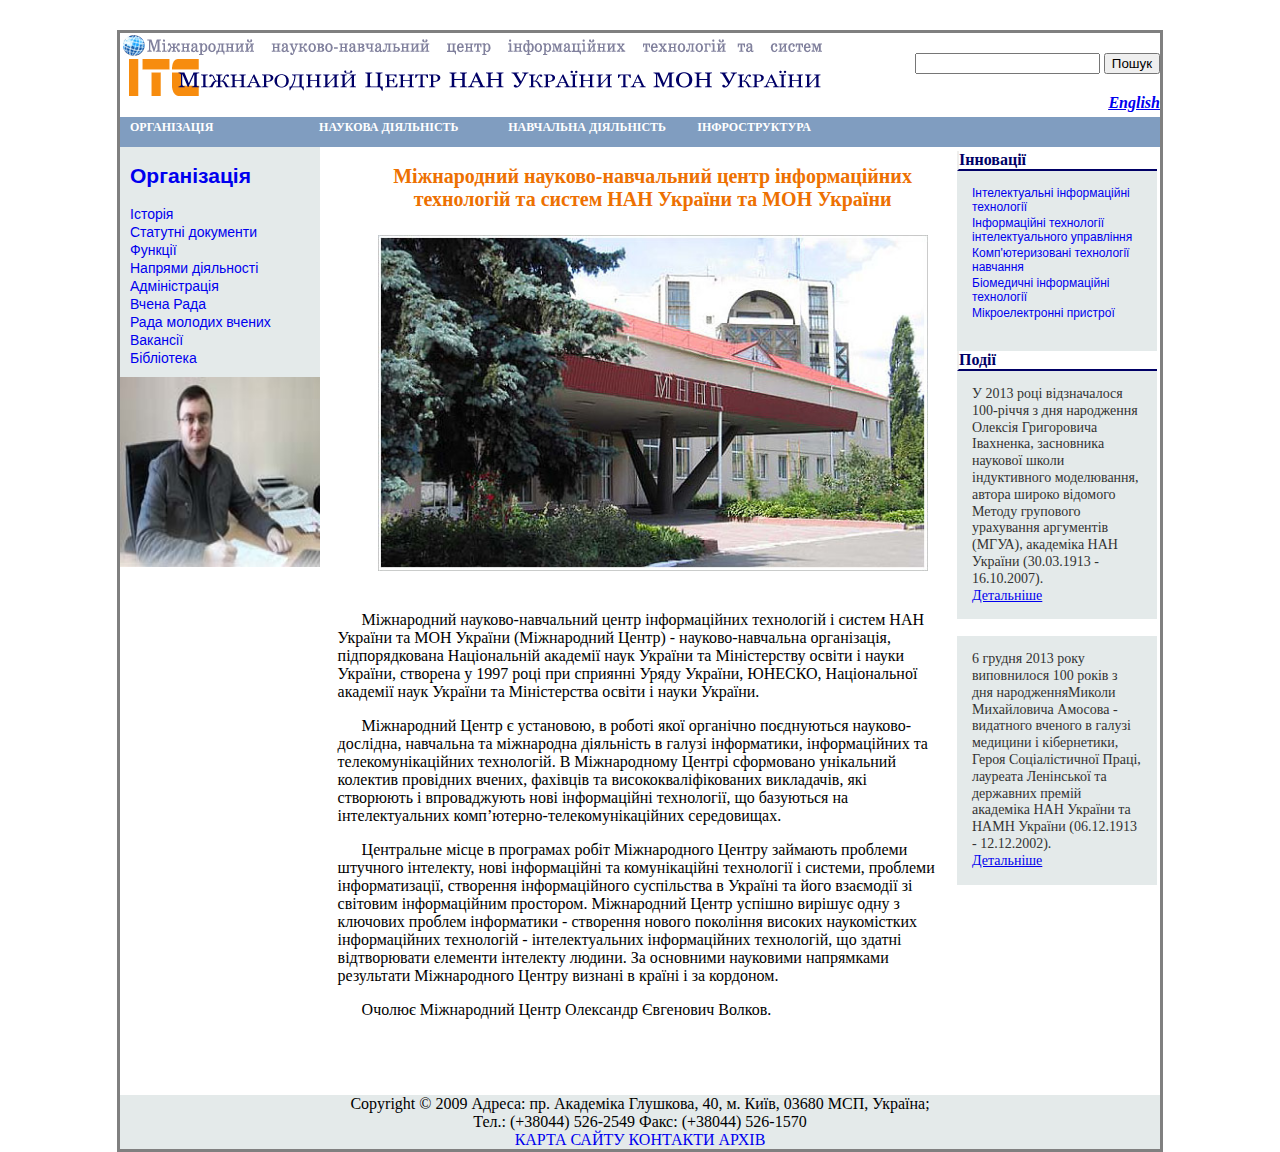
<file: index.html>
<!DOCTYPE html>
<html lang="uk">

<head>
    <meta charset="UTF-8">
    <meta http-equiv="X-UA-Compatible" content="IE=edge">
    <meta name="viewport" content="width=device-width, initial-scale=1.0">
    <link rel="stylesheet" href="css/style.css">
    <title>Міжнародний Центр ІТС</title>
</head>

<body>
    <header>
        <div class="header__header">
        <div class="header__logo-wrapper">
            <img src="img/top-card-ua.gif" alt="" class="header__logo">
        </div>
        <div class="header__search--wrapper">
            <form>
                <input type="text" name=text" class="search" placeholder"Search here!">
                <input type="submit" name="submit" class="submit" value="Пошук">
            </form>
            <div class="header__search--a">
                <a href="index.html">English</a>
            </div>
        </div>
    </div>
        <div class="header__nav-bar">
            <div> <a href="#">ОРГАНІЗАЦІЯ</a></div>
            <div> <a href="#">НАУКОВА ДІЯЛЬНІСТЬ</a></div>
            <div> <a href="#">НАВЧАЛЬНА ДІЯЛЬНІСТЬ</a></div>
            <div> <a href="#">ІНФРОСТРУКТУРА</a></div>
        </div>
    </header>
    <main class="main">
        <div class="main__left-bar">
            <div class="main__left-bar-a">
            <h2>
                <a href="#">Організація</a>
            </h2>
            <div>
                <a href="#">Історія</a>
            </div>
            <div>
                <a href="#">Статутні документи</a>
            </div>
            <div>
                <a href="#">Функції</a>
            </div>
            <div>
                <a href="#">Напрями діяльності</a>
            </div>
            <div>
                <a href="#">Адміністрація</a>
            </div>
            <div>
                <a href="#">Вчена Рада</a>
            </div>
            <div>
                <a href="#">Рада молодих вчених</a>
            </div>
            <div>
                <a href="#">Вакансії</a>
            </div>
            <div>
                <a href="#">Бібліотека</a>
            </div>
            </div>
            <div> 
                <img src="img/ua-left-bar.jpg" alt="#"> 
            </div>
        </div>
        <div class="main__center-bar">
            <h1>Міжнародний науково-навчальний центр інформаційних технологій та систем НАН України та МОН України</h1>
            <div class="main__center-img">
                <img src="img/logo.jpg" alt="">
            </div>
            <div class="main__center-text">
                <p>Міжнародний науково-навчальний центр інформаційних технологій і систем НАН України та МОН України
                (Міжнародний Центр) - науково-навчальна організація, підпорядкована Національній академії наук України
                та Міністерству освіти і науки України, створена у 1997 році при сприянні Уряду України, ЮНЕСКО,
                Національної академії наук України та Міністерства освіти і науки України.
                </p>
                <p>Міжнародний Центр є установою, в роботі якої органічно поєднуються науково-дослідна, навчальна та
                міжнародна діяльність в галузі інформатики, інформаційних та телекомунікаційних технологій. В
                Міжнародному Центрі сформовано унікальний колектив провідних вчених, фахівців та висококваліфікованих
                викладачів, які створюють і впроваджують нові інформаційні технології, що базуються на інтелектуальних
                комп’ютерно-телекомунікаційних середовищах.</p>
                <p>Центральне місце в програмах робіт Міжнародного Центру займають проблеми штучного інтелекту, нові
                інформаційні та комунікаційні технології і системи, проблеми інформатизації, створення інформаційного
                суспільства в Україні та його взаємодії зі світовим інформаційним простором. Міжнародний Центр успішно
                вирішує одну з ключових проблем інформатики - створення нового покоління високих наукомістких
                інформаційних технологій - інтелектуальних інформаційних технологій, що здатні відтворювати елементи
                інтелекту людини. За основними науковими напрямками результати Міжнародного Центру визнані в країні і за
                кордоном.</p>
               
                <p>Очолює Міжнародний Центр Олександр Євгенович Волков.</p>
            </div>
        </div>
        <div class="main__right-bar">
            <h2>
                Інновації
            </h2>
            <div class="main__right-bar-a-wrapper">
                <a href="#">Інтелектуальні інформаційні технології</a>
                <a href="#">Інформаційні технології інтелектуального управління</a>
                <a href="#">Комп'ютеризовані технології навчання</a>
                <a href="#">Біомедичні інформаційні технології</a>
                <a href="#">Мікроелектронні пристрої</a>
            </div>
            <h2>
                Події
            </h2>
            <div class="main__right-bar-center">
            <div class="main__right-bar-center-wrapper">
                У 2013 році відзначалося 100-річчя з дня народження Олексія Григоровича Івахненка, засновника наукової
                школи індуктивного моделювання, автора широко відомого Методу групового урахування аргументів (МГУА),
                академіка НАН України
                (30.03.1913 - 16.10.2007).
                <br> <a href="#">Детальніше</a>
            </div>
            <br>
            <div class="main__right-bar-center-wrapper">
            6 грудня 2013 року виповнилося 100 років з дня народженняМиколи Михайловича Амосова - видатного вченого в
            галузі медицини і кібернетики, Героя Соціалістичної Праці, лауреата Ленінської та державних премій академіка
            НАН України та НАМН України
            (06.12.1913 - 12.12.2002).
            <br> <a href="#">Детальніше</a>
        </div>
            </div>
        </div>
    </main>
    <footer>
        <div class="footer__bar">
            Copyright © 2009 Адреса: пр. Академіка Глушкова, 40, м. Київ, 03680 МСП, Україна;
            <br> Тел.: (+38044) 526-2549 Факс: (+38044) 526-1570
            <br> <div><a href="#">КАРТА САЙТУ</a> <a href="#">КОНТАКТИ</a> <a href="#">АРХІВ</a></div>
        </div>
    </footer>
</body>

</html>
</file>
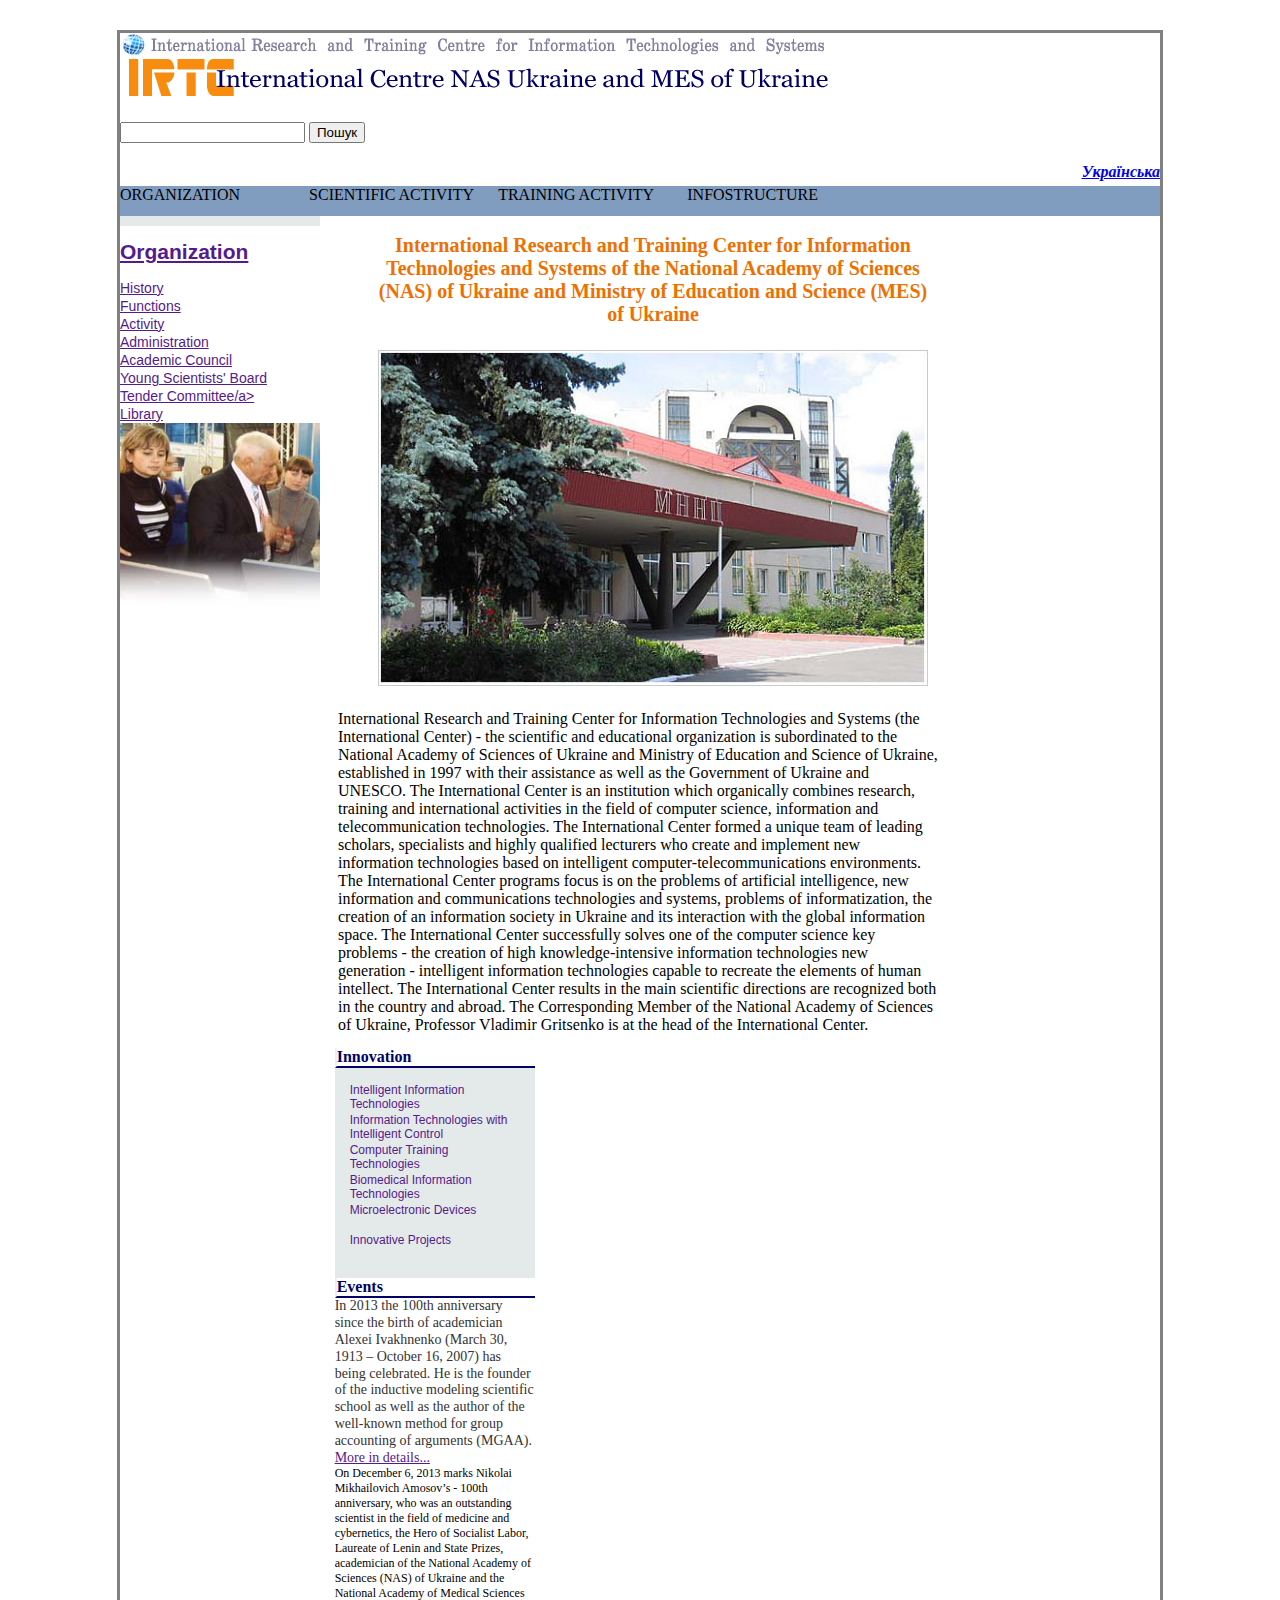
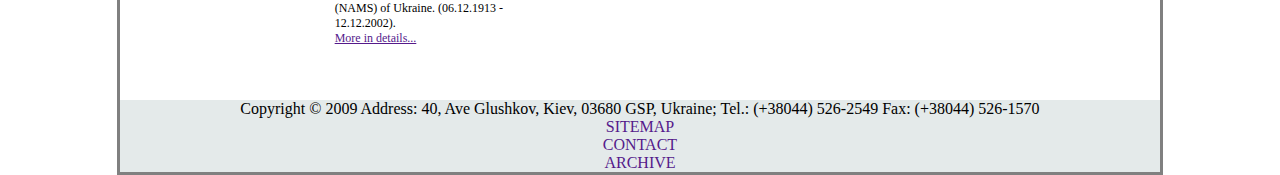
<file: index-eng.html>
<!DOCTYPE html>
<html lang="en">

<head>
    <meta charset="UTF-8">
    <meta http-equiv="X-UA-Compatible" content="IE=edge">
    <link rel="stylesheet" href="css/style.css">
    <meta name="viewport" content="width=device-width, initial-scale=1.0">
    <title>Міжнародний Центр ІТС</title>
</head>

<body>
    <header>
        <div class="header__logo-wrapper">
            <img src="img/top-card-eng.gif" alt="" class="header__logo">
        </div>
        <div class="header__search--wrapper">
            <form>
                <input type="text" name=text" class="search" placeholder"Search here!">
                <input type="submit" name="submit" class="submit" value="Пошук">
            </form>
            <div class="header__search--a">
                <a href="index.html">Українська</a>
            </div>
        </div>
        <div class="header__nav-bar">
            <div>ORGANIZATION</div>
            <div>SCIENTIFIC ACTIVITY</div>
            <div>TRAINING ACTIVITY</div>
            <div>INFOSTRUCTURE</div>
        </div>
    </header>
    <main class="main">
        <div class="main__left-bar">
            <div class="main__left-bar-a"></div>
            <h2>
                <a href="">Organization</a>
            </h2>
            <div>
                <a href="">History</a>
            </div>
            <div>
                <a href="">Functions</a>
            </div>
            <div>
                <a href="">Activity</a>
            </div>
            <div>
                <a href="">Administration</a>
            </div>
            <div>
                <a href="">Academic Council</a>
            </div>
            <div>
               <a href="">Young Scientists' Board</a>
            </div>
            <div>
                <a href="">Tender Committee/a>
            </div>
            <div>
                <a href="">Library</a>
            </div>
            <div> 
                <img src="img/eng-left-bar.jpg" alt="#"> 
            </div>
        </div>    
        </div>
        <div class="main__center-bar">
            <h1>International Research and Training Center for Information Technologies and Systems of the National Academy of Sciences (NAS) of Ukraine and Ministry of Education and Science (MES) of Ukraine</h1>
            <div class="main__center-img">
                <img src="img/logo.jpg" alt="">
            </div>
            <div class="main__center-text">
                International Research and Training Center for Information Technologies and Systems (the International Center) - the scientific and educational organization is subordinated to the National Academy of Sciences of Ukraine and Ministry of Education and Science of Ukraine, established in 1997 with their assistance as well as the Government of Ukraine and UNESCO.

                The International Center is an institution which organically combines research, training and international activities in the field of computer science, information and telecommunication technologies. The International Center formed a unique team of leading scholars, specialists and highly qualified lecturers who create and implement new information technologies based on intelligent computer-telecommunications environments.
                
                The International Center programs focus is on the problems of artificial intelligence, new information and communications technologies and systems, problems of informatization, the creation of an information society in Ukraine and its interaction with the global information space. The International Center successfully solves one of the computer science key problems - the creation of high knowledge-intensive information technologies new generation - intelligent information technologies capable to recreate the elements of human intellect. The International Center results in the main scientific directions are recognized both in the country and abroad.
                
                The Corresponding Member of the National Academy of Sciences of Ukraine, Professor Vladimir Gritsenko is at the head of the International Center.
            </div>
        <div class="main__right-bar">
            <h2>
                Innovation
            </h2>
            <div class="main__right-bar-a-wrapper">
                <a href="">Intelligent Information Technologies</a>
                <a href="">Information Technologies with Intelligent Control</a>
                <a href="">Computer Training Technologies</a>
                <a href="">Biomedical Information Technologies</a>
                <a href="">Microelectronic Devices</a>
                <a href="">Innovative Projects</a>
            </div>
            <h2>
                Events
            </h2>
            <div class="main__right-bar-center">
                In 2013 the 100th anniversary since the birth of academician Alexei Ivakhnenko (March 30, 1913 – October 16, 2007) has being celebrated. He is the founder of the inductive modeling scientific school as well as the author of the well-known method for group accounting of arguments (MGAA).
 <br> <a href="">More in details...</a>
            </div>
            On December 6, 2013 marks Nikolai Mikhailovich Amosov’s - 100th anniversary, who was an outstanding scientist in the field of medicine and cybernetics, the Hero of Socialist Labor, Laureate of Lenin and State Prizes, academician of the National Academy of Sciences (NAS) of Ukraine and the National Academy of Medical Sciences (NAMS) of Ukraine.
            (06.12.1913 - 12.12.2002).
<br> <a href="">More in details...</a>
        </div>
    </main>
    <footer>
        <div class="footer__bar">
            Copyright © 2009 Address: 40, Ave Glushkov, Kiev, 03680 GSP, Ukraine;
Tel.: (+38044) 526-2549 Fax: (+38044) 526-1570
 <br>  <a href="">SITEMAP</a>  <a href="">CONTACT</a> <a href="">ARCHIVE</a>
        </div>
    </footer>
</body>
</html>
</file>
<file: css/style.css>
body {
    max-width: 1040px;
    margin: auto;
    font-family: Georgia, "Times New Roman", Times, serif;
    border: 3px solid gray;
    border-collapse: separate;
    text-indent: initial;
    margin-top: 30px;

}

.header__header {
    display: grid;
    grid-template-columns: 1fr 1fr;
    justify-items: end;
}

.header__nav-bar {
    display: grid;
    grid-template-columns: 1fr 1fr 1fr 1fr 1.5fr;
    justify-content: start;
    margin: auto;
    vertical-align: baseline;
    width: 100%;
    height: 30px;
    background-color: #809DC0;
    padding: 0px;
}

.header__nav-bar a {
    color: #fff;
    margin: auto;
    font-size: 12px;
    background-repeat: repeat;
    margin-top: 15px;
    padding-left: 10px;
    margin: 0px;
    list-style: none;
    font-weight: bold;
    font-size: 12px;
    color: #FFFFFF;
    text-decoration: none;
    vertical-align: baseline;
}

.main__left-bar-a h2 {
    margin: 0px;
    padding: 20px;
    padding-left: 0px;

}

.header__search--a {
    display: grid;
    justify-items: end;
}

.main {
    display: grid;
    grid-template-columns: 1fr 3fr 1fr;
}

.main__left-bar a:hover {
    font-size: 110%;
    color: #ED7001;
}

h1 {
    font-size: 20px;
    color: #ED7001;
    ;
    font-weight: bold;
    padding-top: 5px;
    display: flex;
    justify-content: space-around;
    padding-left: 50px;
    padding-right: 50px;
    text-align: center;
    max-width: 550px;

}

.header__search--a {
    color: #000066;
    font-family: "Times New Roman", Times, serif;
    font-size: 12pt;
    font-weight: bold;
    font-style: italic;
    text-decoration: underline;
}

.main__left-bar {
    font-family: Arial, Helvetica, sans-serif;
    font-size: 14px;
    color: #000066;
    line-height: 18px;
    padding-left: 0px;
    padding-bottom: 5px;
    text-decoration: none;
    width: 200px;
}

.main__left-bar-a a {
    text-decoration: none;
}

.main__left-bar-a a:hover {
    text-decoration: underline;
}

.main__left-bar-a {
    padding: 0px;
    border-spacing: 110px;
    padding-left: 10px;
    border-left: #e4eaea;
    border-bottom: 0px;
    text-decoration: none;
    background: #e4eaea;
    padding-bottom: 10px;
}

.main__left-bar img {
    margin: 0px;
    display: block;
    width: 200px;
    aspect-ratio: auto 200 / 190;
    height: 190px;
    overflow-clip-margin: content-box;
    overflow: clip;
    padding-left: 0px;
    padding-top: 0px;

}

.main__center-img {
    padding: 50px;
    padding-top: 10px;
    padding-bottom: 10px;
    display: block;
    width: 600px;
}

.main__center-img img {
    width: 550px;
    margin: auto;
}

.main__center-bar {
    display: grid;
    grid-template-columns: 1fr;
    max-width: 600px;
}

.main__center-text {
    padding: 10px;
    max-width: 600px;
}

.main__right-bar {
    padding: 3pt 3px 3pt 5pt;
    font-family: Georgia, 'Times New Roman', Times, serif;
    width: 200px;
    font-size: 12px;
}

.main__right-bar h2 {
    color: #000066;
    background: #FFffff;
    font-weight: bold;
    text-align: left;
    border-bottom-width: 2px;
    border-bottom-style: solid;
    border-bottom-color: #000066;
    border-left-width: 2px;
    border-left-style: solid;
    border-left-color: #EFEFED;
    font-size: 16px;
    margin: 0px;
}

.main__right-bar-a-wrapper {
    font-family: Arial, Helvetica, sans-serif;
    font-size: 12px;
    color: #000066;
    padding-left: 10px;
    text-decoration: none;
    padding-right: 10px;
    display: grid;
    background: #e4eaea;
    padding: 15px;
}

.main__right-bar-a-wrapper a {
    text-decoration: none;
    display: grid;
    grid-template-rows: 1fr 1fr 1fr 1fr 1fr;
    max-height: 30px;
}

p {
    text-indent: 3ch;
}
.main__right-bar-a-wrapper a:hover {
    font-size: 105%;
    color: #ED7001;
}
.main__right-bar-center {
    color: #333333;
    line-height: 1.2em;
    letter-spacing: normal;
    text-decoration: none;
    font-family: Georgia, "Times New Roman", Times, serif;
    font-size: 14px;
    word-spacing: normal;
    list-style-position: inherit;
}
.main__right-bar-center-wrapper {
    background: #e4eaea;
    padding: 15px;
}
.footer__bar {
    display: grid;
    justify-content: center;
    text-align: center;
    margin-top: 50px;
    background: #e4eaea;
}
.footer__bar a {
    text-decoration: none;
}
.header__search--a {
    display: grid;
    justify-content: end;
    padding-top: 20px;
    padding-bottom: 5px;
}
.header__search--wrapper {
    padding-top: 20px;
}
</file>
